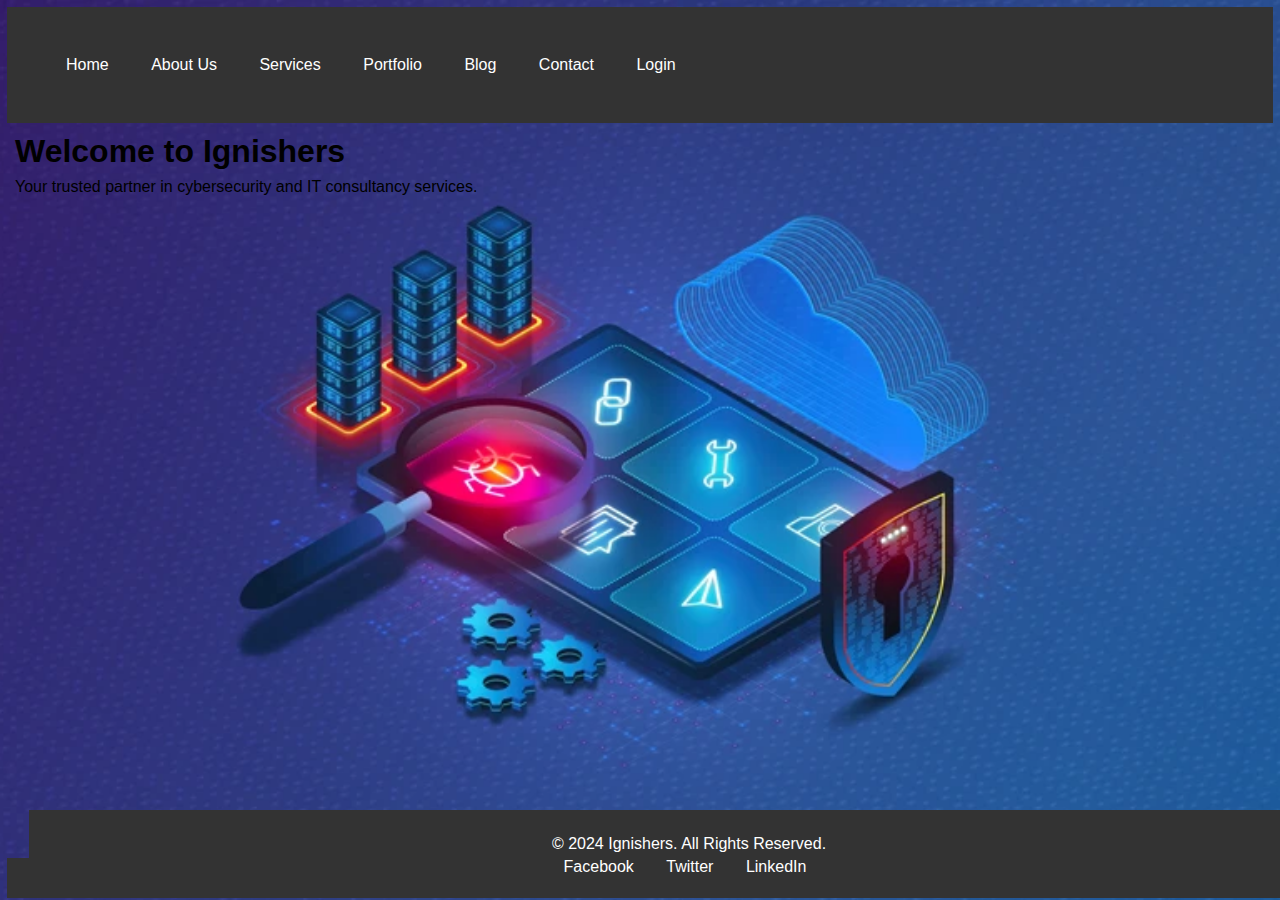
<file: project/index.html>
<!DOCTYPE html>
<html lang="en">
<head>
    <meta charset="UTF-8">
    <meta name="viewport" content="width=device-width, initial-scale=1.0">
    <meta name="description" content="Ignishers - Your trusted partner in cybersecurity and IT consultancy.">
    <meta name="keywords" content="Cybersecurity, IT Consultancy, Penetration Testing, PTaaS">
    <meta name="author" content="Ignishers">
    <title>Ignishers - Home</title>
    <link rel="stylesheet" href="styles.css">
</head>
<body class="contain">

    <!-- Placeholder for Header -->
    <header></header>

    <!-- Main Content -->
    <section class="container">
        <h1>Welcome to Ignishers</h1>
        <p>Your trusted partner in cybersecurity and IT consultancy services.</p>
    </section>

    <!-- Placeholder for Footer -->
    <footer></footer>

    <script src="scripts/common.js"></script>
</body>
</html>
</file>
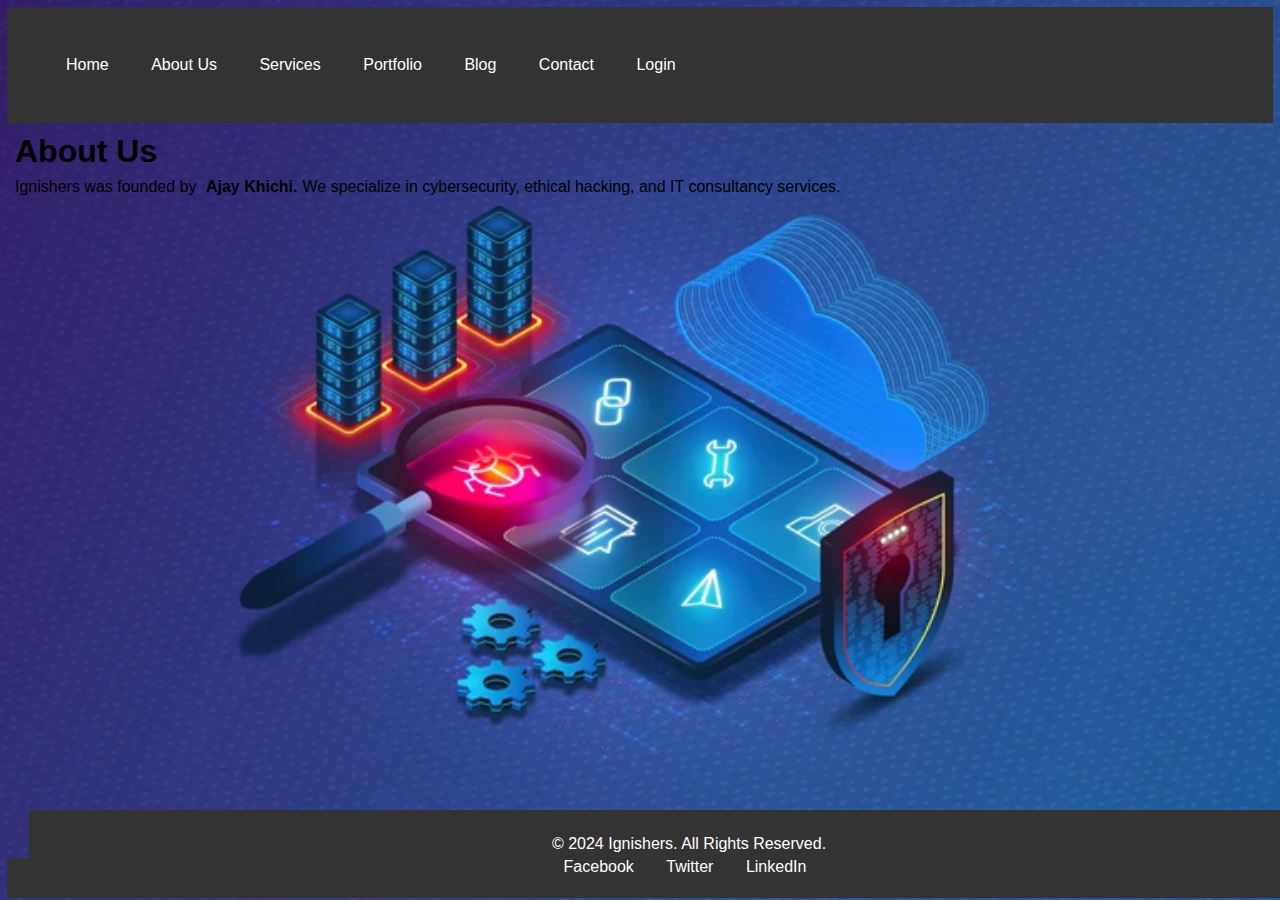
<file: project/about.html>
<!DOCTYPE html>
<html lang="en">
<head>
    <meta charset="UTF-8">
    <meta name="viewport" content="width=device-width, initial-scale=1.0">
    <meta name="description" content="About Ignishers and its founder.">
    <meta name="keywords" content="Founder, Company, Cybersecurity">
    <meta name="author" content="Ignishers">
    <title>Ignishers - About Us</title>
    <link rel="stylesheet" href="styles.css">
</head>
<body class="contain">

    <!-- Placeholder for Header -->
    <header></header>

    <!-- Main Content -->
    <section class="container">
        <h1>About Us</h1>
        <p>Ignishers was founded by <strong>Ajay Khichi.</strong>We specialize in cybersecurity, ethical hacking, and IT consultancy services.</p>
    </section>

    <!-- Placeholder for Footer -->
    <footer></footer>

    <script src="scripts/common.js"></script>
</body>
</html>
</file>
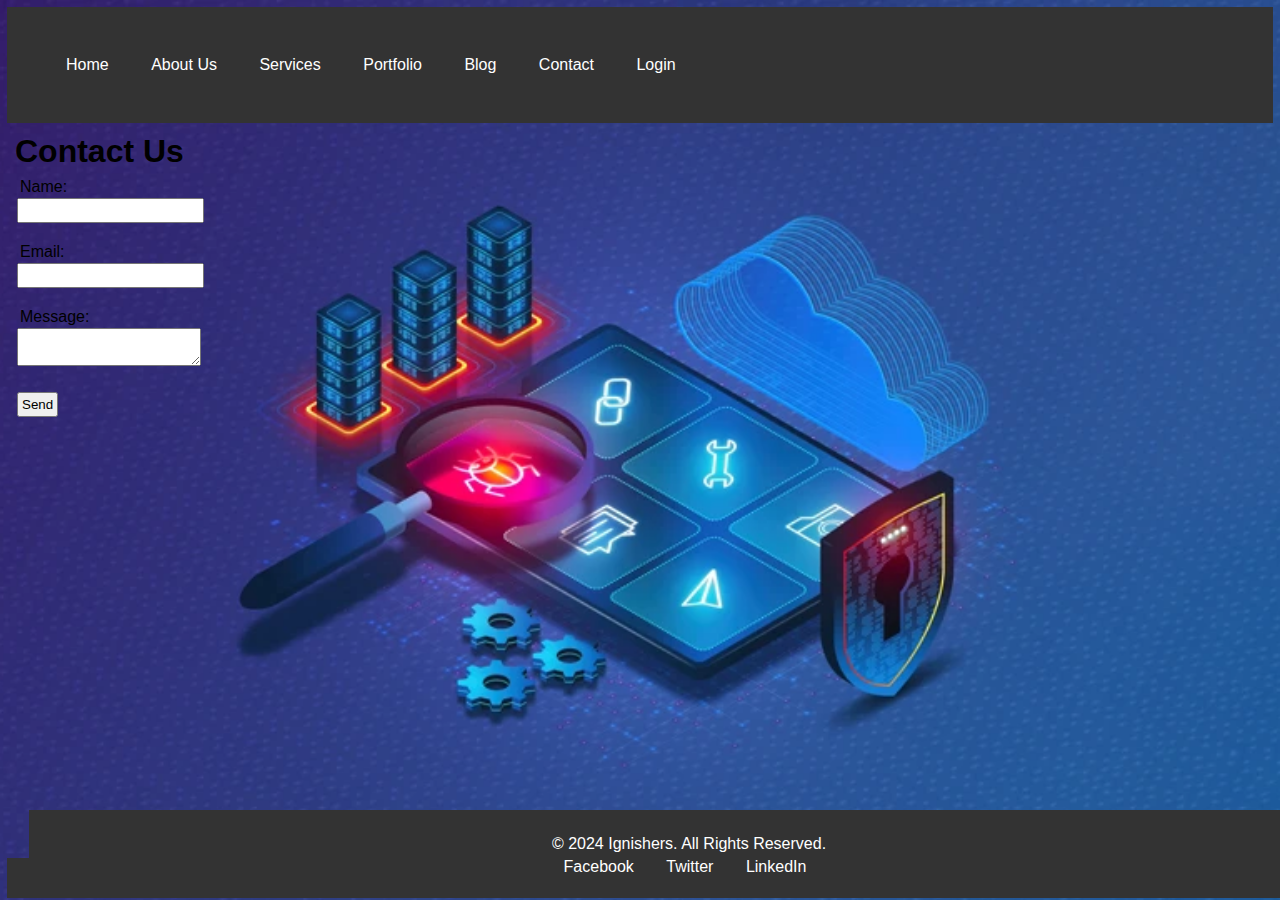
<file: project/contact.html>
<!DOCTYPE html>
<html lang="en">
<head>
    <meta charset="UTF-8">
    <meta name="viewport" content="width=device-width, initial-scale=1.0">
    <meta name="description" content="Contact Ignishers for inquiries.">
    <meta name="keywords" content="Contact, Cybersecurity Inquiry, IT Consultancy Inquiry">
    <meta name="author" content="Ignishers">
    <title>Ignishers - Contact</title>
    <link rel="stylesheet" href="styles.css">
</head>
<body class="contain">

    <!-- Placeholder for Header -->
    <header></header>

    <!-- Main Content -->
    <section class="container">
        <h1>Contact Us</h1>
        <form action="sendmail.php" method="POST">
            <label for="name">Name:</label><br>
            <input type="text" id="name" name="name" required><br><br>
            <label for="email">Email:</label><br>
            <input type="email" id="email" name="email" required><br><br>
            <label for="message">Message:</label><br>
            <textarea id="message" name="message" required></textarea><br><br>
            <input type="submit" value="Send">
        </form>
    </section>

    <!-- Placeholder for Footer -->
    <footer></footer>

    <script src="scripts/common.js"></script>
</body>
</html>
</file>
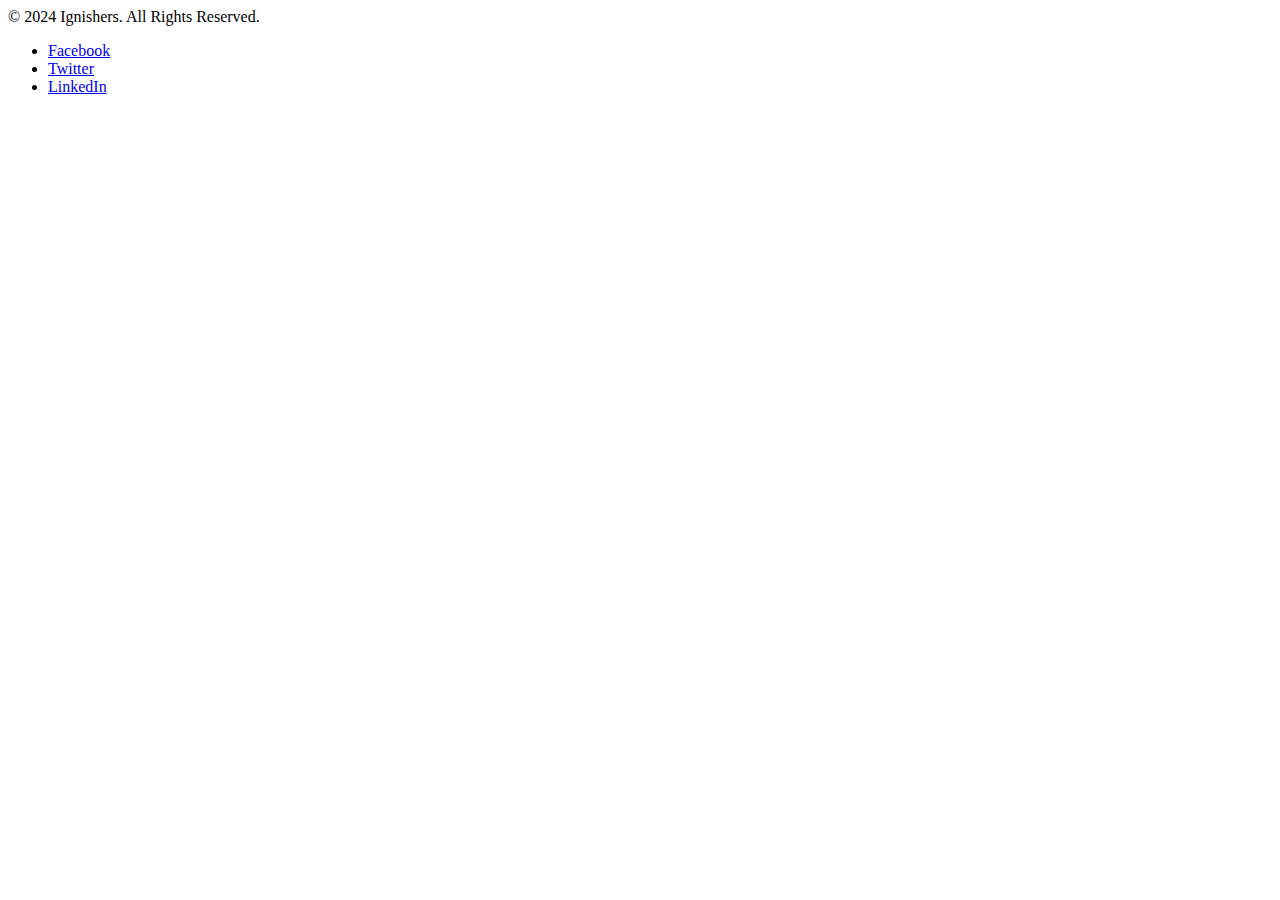
<file: project/footer.html>
<html>
    <head></head>
    <body>
        <footer>
            <p>&copy; 2024 Ignishers. All Rights Reserved.</p>
            <ul>
                <li><a href="https://www.facebook.com/people/Ignishers/61561587594525/" target="_blank">Facebook</a></li>
                <li><a href="https://twitter.com/yourpage" target="_blank">Twitter</a></li>
                <li><a href="https://www.linkedin.com/company/ignishers/" target="_blank">LinkedIn</a></li>
            </ul>
        </footer>
    </body>
</html>
</file>
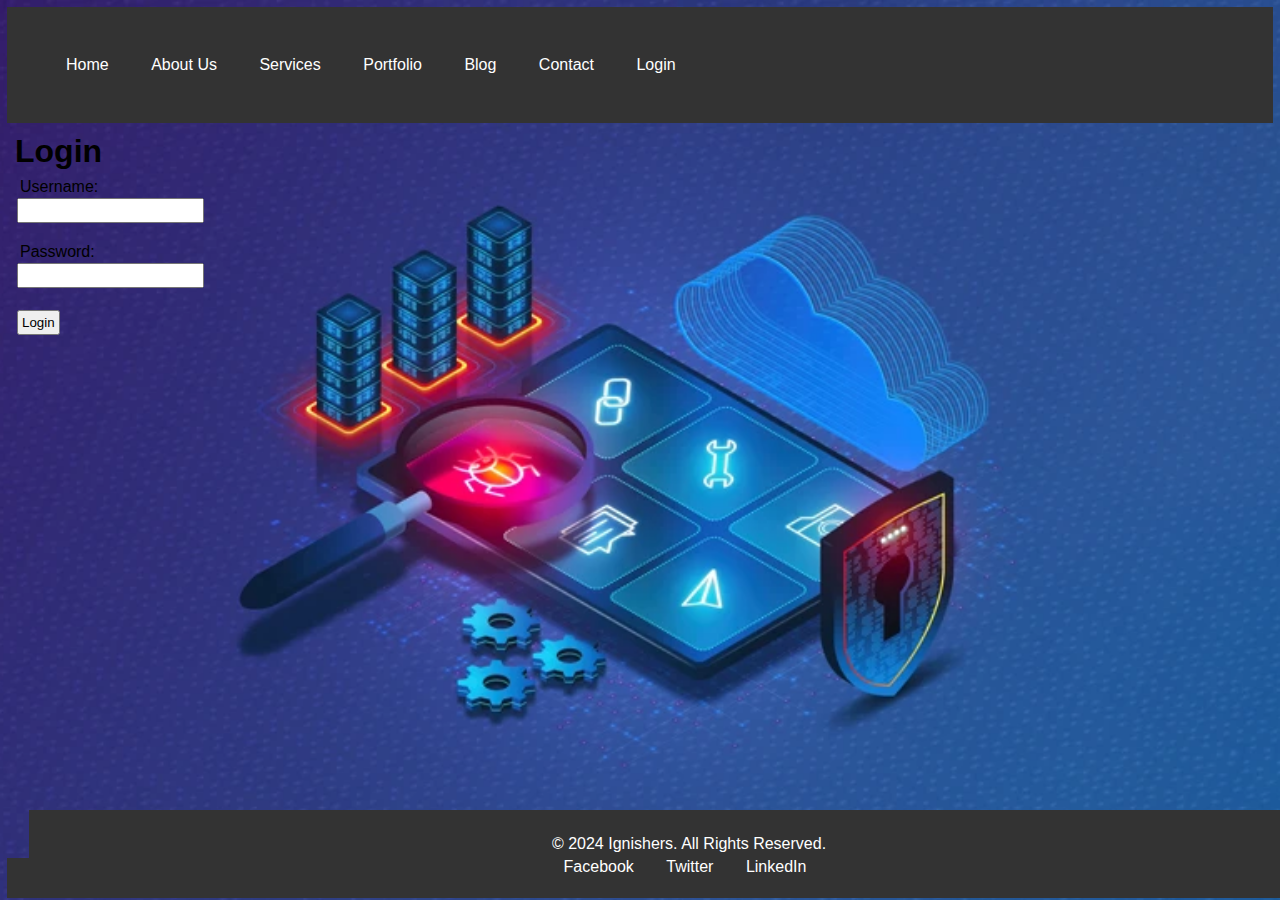
<file: project/login.html>
<!DOCTYPE html>
<html lang="en">
<head>
    <meta charset="UTF-8">
    <meta name="viewport" content="width=device-width, initial-scale=1.0">
    <meta name="description" content="Login to Ignishers">
    <meta name="keywords" content="Login, Authentication, Cybersecurity">
    <meta name="author" content="Ignishers">
    <title>Ignishers - Login</title>
    <link rel="stylesheet" href="styles.css">
</head>
<body class="contain">

    <!-- Placeholder for Header -->
    <header></header>

    <!-- Main Content -->
    <section class="container">
        <h1>Login</h1>
        <form action="authenticate.php" method="POST">
            <label for="username">Username:</label><br>
            <input type="text" id="username" name="username" required><br><br>
            <label for="password">Password:</label><br>
            <input type="password" id="password" name="password" required><br><br>
            <input type="submit" value="Login">
        </form>
    </section>

    <!-- Placeholder for Footer -->
    <footer></footer>

    <script src="scripts/common.js"></script>
</body>
</html>
</file>
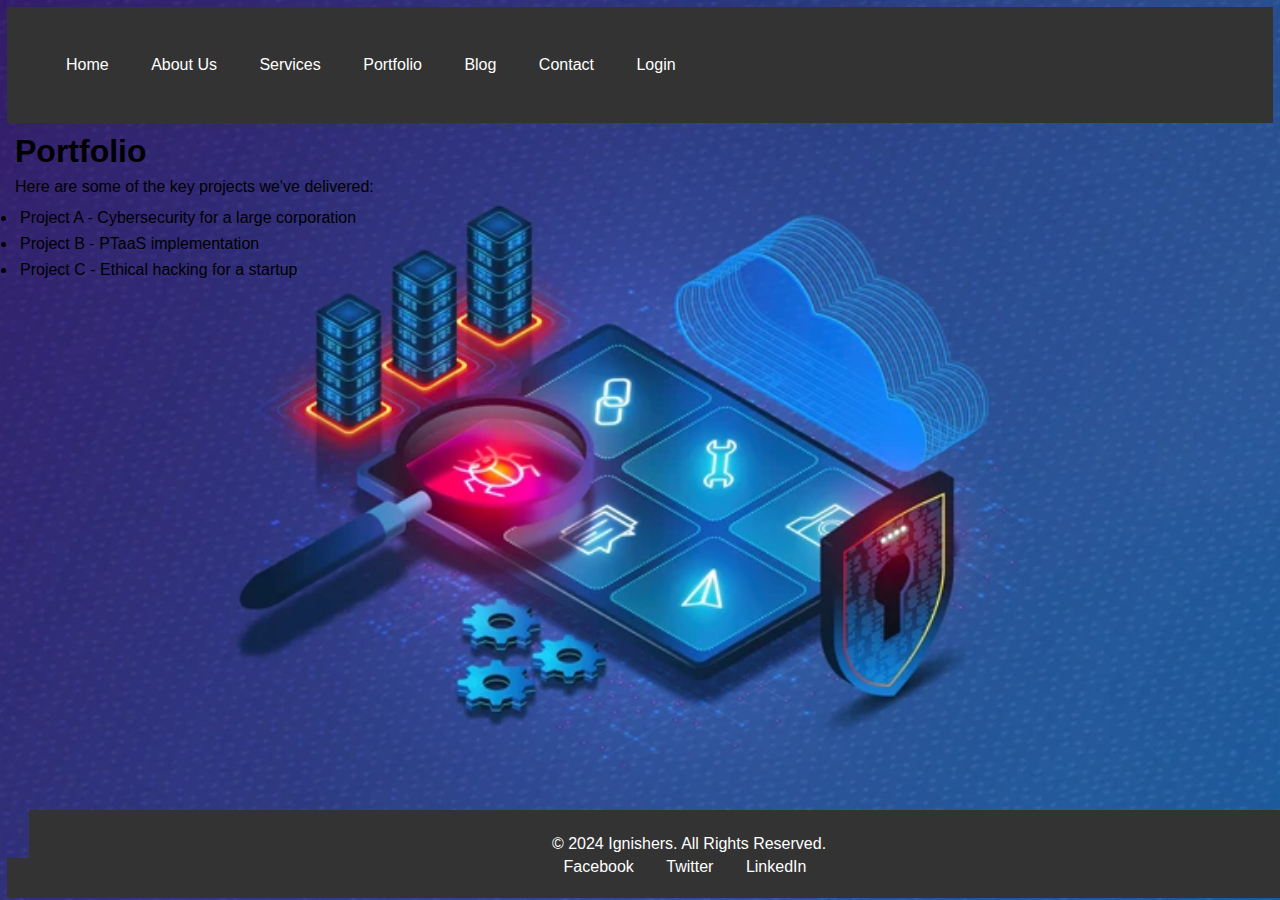
<file: project/projects.html>
<!DOCTYPE html>
<html lang="en">
<head>
    <meta charset="UTF-8">
    <meta name="viewport" content="width=device-width, initial-scale=1.0">
    <meta name="description" content="Portfolio and case studies of Ignishers.">
    <meta name="keywords" content="Cybersecurity Projects, IT Consultancy Projects">
    <meta name="author" content="Ignishers">
    <title>Ignishers - Portfolio</title>
    <link rel="stylesheet" href="styles.css">
</head>
<body class="contain">

    <!-- Placeholder for Header -->
    <header></header>

    <!-- Main Content -->
    <section class="container">
        <h1>Portfolio</h1>
        <p>Here are some of the key projects we've delivered:</p>
        <ul>
            <li>Project A - Cybersecurity for a large corporation</li>
            <li>Project B - PTaaS implementation</li>
            <li>Project C - Ethical hacking for a startup</li>
        </ul>
    </section>

    <!-- Placeholder for Footer -->
    <footer></footer>

    <script src="scripts/common.js"></script>
</body>
</html>
</file>
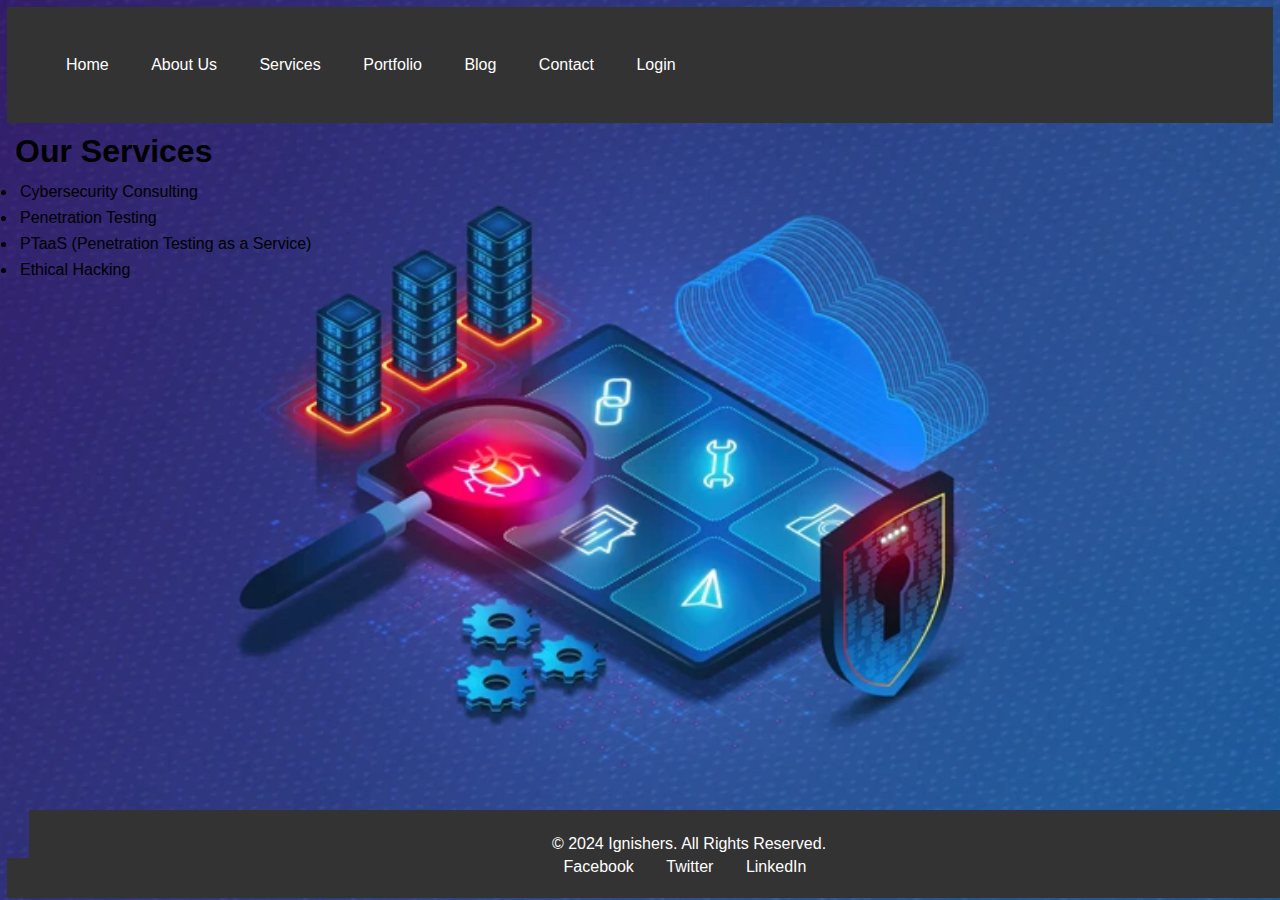
<file: project/services.html>
<!DOCTYPE html>
<html lang="en">
<head>
    <meta charset="UTF-8">
    <meta name="viewport" content="width=device-width, initial-scale=1.0">
    <meta name="description" content="Services offered by Ignishers.">
    <meta name="keywords" content="Cybersecurity Services, Penetration Testing, PTaaS">
    <meta name="author" content="Ignishers">
    <title>Ignishers - Services</title>
    <link rel="stylesheet" href="styles.css">
</head>
<body class="contain">

    <!-- Placeholder for Header -->
    <header></header>

    <!-- Main Content -->
    <section class="container">
        <h1>Our Services</h1>
        <ul>
            <li>Cybersecurity Consulting</li>
            <li>Penetration Testing</li>
            <li>PTaaS (Penetration Testing as a Service)</li>
            <li>Ethical Hacking</li>
        </ul>
    </section>

    <!-- Placeholder for Footer -->
    <footer></footer>

    <script src="scripts/common.js"></script>
</body>
</html>
</file>
<file: project/styles.css>
*{
    margin: 2px;
    padding: 3px;
}
/* General Styles */
body {
    font-family: Arial, sans-serif;
    margin: 0;
    padding: 0;
    /*background-color: #f4f4f4;*/
    
}

/* Header */
header {
    background-color: #333;
    color: white;
    padding: 20px;
}

nav ul {
    list-style: none;
    padding: 0;
}

nav ul li {
    display: inline;
    margin-right: 20px;
}

nav ul li a {
    color: white;
    text-decoration: none;
}

/* Footer */
footer {
    background-color: #333;
    color: white;
    text-align: center;
    padding: 20px;
    position: fixed;
    width: 100%;
    bottom: 0;
}

footer ul {
    list-style: none;
    padding: 0;
}

footer ul li {
    display: inline;
    margin-right: 10px;
}

footer ul li a {
    color: white;
    text-decoration: none;
}
.contain{
    background-image: url('image_imp1.png');
    background-repeat: no-repeat;
    background-size: cover;
    background-position: center;
    background-attachment: fixed;
    height: 100%;
}
</file>
